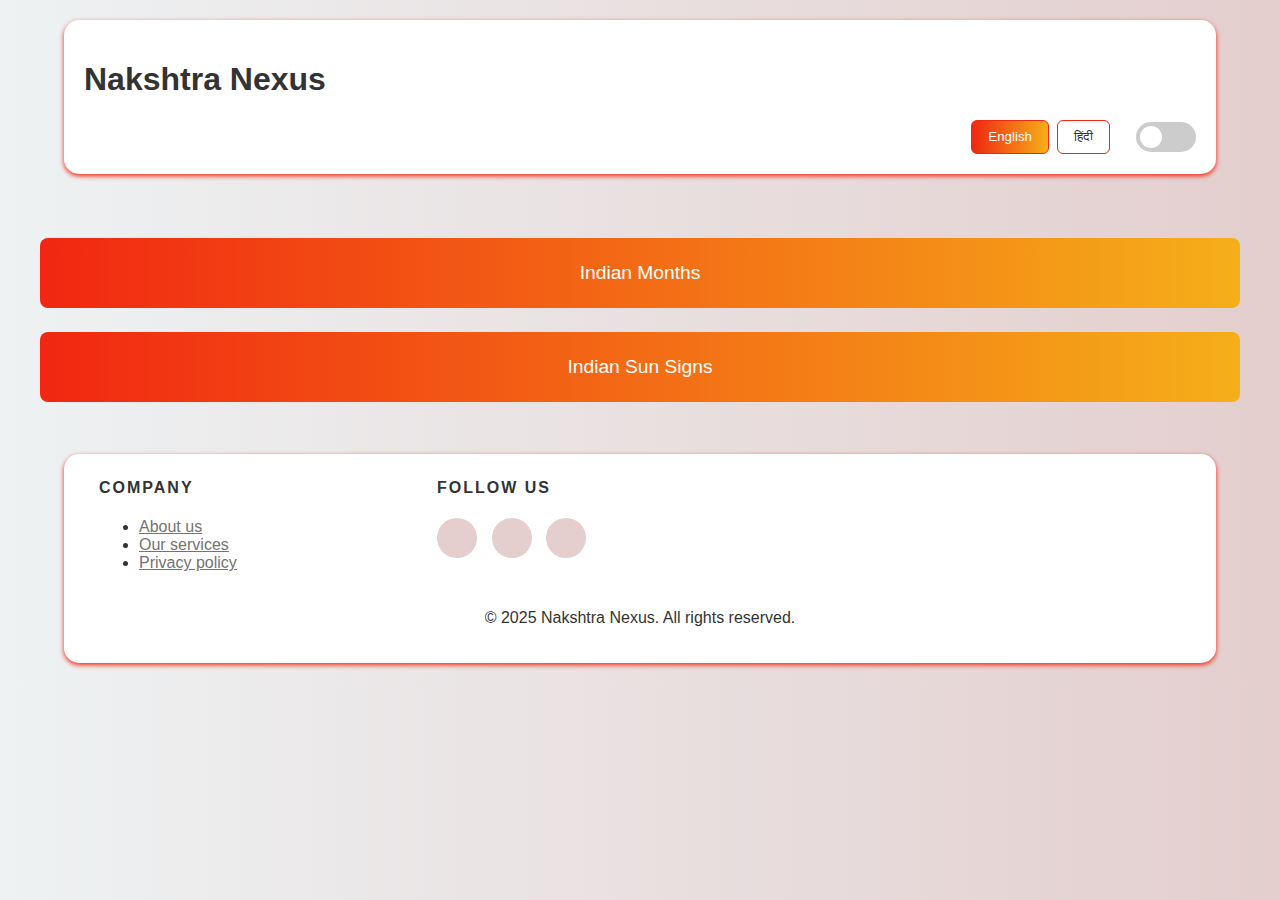
<file: index.html>
<!DOCTYPE html>
<html lang="en">
<head>
    <meta charset="UTF-8">
    <meta name="viewport" content="width=device-width, initial-scale=1.0">
    <title>Nakshtra Nexus</title>
    <link rel="stylesheet" href="css/style.css">
</head>
<body>
    <header>
        <h1>Nakshtra Nexus</h1>
        <div class="controls">
            <div class="language-buttons">
                <button class="language-btn active" id="englishBtn">English</button>
                <button class="language-btn" id="hindiBtn">हिंदी</button>
            </div>
            <label class="toggle-switch">
                <input type="checkbox" id="darkModeToggle">
                <span class="slider"></span>
            </label>
        </div>
    </header>
    
    <main>
        <div class="button-container">
            <a href="month.html" class="nav-button">Indian Months</a>
            <a href="zodiac.html" class="nav-button">Indian Sun Signs</a>
        </div>
    </main>
    <footer class="site-footer">
        <div class="container">
          <div class="row">
            <div class="footer-col">
              <h4>Company</h4>
              <ul>
                <li><a href="/about">About us</a></li>
                <li><a href="/services">Our services</a></li>
                <li><a href="/privacy">Privacy policy</a></li>
              </ul>
            </div>
            <div class="footer-col">
              <h4>Follow Us</h4>
              <div class="social-links">
                <a href="#"><i class="fab fa-github"></i></a>
                <a href="#"><i class="fab fa-linked-in"></i></a>
                <a href="#"><i class="fab fa-instagram"></i></a>
              </div>
            </div>
          </div>
        </div>
        <div class="copyright">
          <p>&copy; 2025 Nakshtra Nexus. All rights reserved.</p>
        </div>
      </footer>
    <script src="js/script.js"></script>
</body>
</html>
</file>
<file: css/style.css>
:root {
    --primary-color: #f12711;
    --secondary-color: #f5af19;
    --text-color: #333;
    --bg-color1: #eef2f3;
    --bg-color2:#e4cece;
    --card-bg: #ffffff;
    --header-bg: #ffffff;
    --footer-social-bg:#e4cece;
  }
  .dark-mode {
    --primary-color: #7b1fa2;
    --secondary-color: rgba(161,10,144,0.72);
    --text-color: #f5f5f5;
    --bg-color1: #121212;
    --bg-color2:#1e1e1e;
    --card-bg: #1e1e1e;
    --header-bg: #1e1e1e;
    --footer-social-bg:#33353d;
  }
  
  @import url('https://fonts.googleapis.com/css2?family=Noto+Sans+Devanagari:wght@400;700&display=swap');
  body {
    font-family: 'Segoe UI', Tahoma, Geneva, Verdana, sans-serif;
    margin: 0;
    padding: 0;
    background:linear-gradient(to right,var(--bg-color1),var(--bg-color2));
    color: var(--text-color);
    transition: all 0.3s ease;
  }
  
  body.hindi {
    font-family: 'Noto Sans Devanagari', sans-serif;
  }
  
  header {
    position: relative; 
    margin: 20px auto 0;    
    width: 90%;             
    max-width: 1200px;      
    padding: 20px;           
    background-color: var(--header-bg);      
    border-radius: 15px;     
    box-shadow: 0 2px 5px var(--primary-color);
    flex-wrap: wrap;
    justify-content: space-between;
    align-items: center;
    box-sizing: border-box;
  }
  footer {
    position: relative; 
    margin: 20px auto 20px;    
    width: 90%;             
    max-width: 1200px;      
    padding: 20px;           
    background-color: var(--header-bg);      
    border-radius: 15px;     
    box-shadow: 0 2px 5px var(--primary-color);
    flex-wrap: wrap;
    justify-content: space-between;
    align-items: center;
    box-sizing: border-box;
  }
  .site-footer h4 {
    color: var(--text-color);
    font-size: 16px;
    text-transform: uppercase;
    margin-top: 5px;
    letter-spacing: 2px;
  }
  .site-footer a {
    color: #737373;
  }
  .site-footer a:hover {
    color: var(--primary-color);
    text-decoration: none;
  }
  .footer-col {
    width: 30%;
    display: inline-block;
    vertical-align: top;
    padding: 0 15px;
    box-sizing: border-box;  
  }
  .social-links a {
    display: inline-block;
    width: 40px;
    height: 40px;
    background-color: var(--footer-social-bg);
    margin: 0 10px 10px 0;
    text-align: center;
    line-height: 40px;
    border-radius: 50%;
    color: #ffffff;
    transition: all 0.5s ease;
  }
  .social-links a:hover {
    color: var(--text-color);
    background: linear-gradient(to right,var(--primary-color),var(--secondary-color));
  }
  .copyright {
    text-align: center;
    padding-top:5px;
  }
  
  .controls {
    display: flex;
    gap: 1rem;
    align-items: center;
    justify-content: flex-end;
  }
  
  /* Dark Mode Toggle Switch */
  .toggle-switch {
    position: relative;
    display: inline-block;
    width: 60px;
    height: 30px;
    margin-left: 10px;
  }
  
  .toggle-switch input {
    opacity: 0;
    width: 0;
    height: 0;
  }
  
  .slider {
    position: absolute;
    cursor: pointer;
    top: 0;
    left: 0;
    right: 0;
    bottom: 0;
    background-color: #ccc;
    transition: .4s;
    border-radius: 34px;
  }
  
  .slider:before {
    position: absolute;
    content: "";
    height: 22px;
    width: 22px;
    left: 4px;
    bottom: 4px;
    background-color: white;
    transition: .4s;
    border-radius: 50%;
  }
  
  input:checked + .slider {
    background-color: var(--primary-color);
  }
  
  input:checked + .slider:before {
    transform: translateX(30px);
  }
  .home-button {
    display: flex;
    gap: 0.5rem;
    padding: 0.5rem 1rem;
    border: none;
    border-radius: 6px;
    cursor: pointer;
    background:linear-gradient(to right,var(--primary-color),var(--secondary-color));
    color: white;
    border: 1px solid var(--primary-color);
    transition: all 0.3s ease;
  }
  
  /* Language Selector Buttons */
  .language-buttons {
    display: flex;
    gap: 0.5rem;
  }
  
  .language-btn {
    padding: 0.5rem 1rem;
    border: none;
    border-radius: 6px;
    cursor: pointer;
    background-color: var(--card-bg);
    color: var(--text-color);
    border: 1px solid var(--primary-color);
    transition: all 0.3s ease;
  }
  
  .language-btn.active {
    background:linear-gradient(to right,var(--primary-color),var(--secondary-color));
    color: white;
  }
  
  main {
    padding: 2rem;
    max-width: 1200px;
    margin: 0 auto;
  }
  
  /* Home Page Button Container */
  .button-container {
    display: flex;
    flex-direction: column;
    gap: 1.5rem;
    margin-top: 2rem;
    width: 100%;
  }
  
  .nav-button {
    padding: 1.5rem;
    background:linear-gradient(to right,var(--primary-color),var(--secondary-color));
    color: white;
    text-decoration: none;
    border-radius: 8px;
    font-size: 1.2rem;
    transition: transform 0.2s;
    text-align: center;
    width: 100%;
    box-sizing: border-box;
  }
  
  .nav-button:hover {
    transform: scale(1.02);
  }
  
  /* Grid Layout for Months and Zodiacs */
  .grid-container {
    display: grid;
    grid-template-columns: repeat(3, 1fr);
    gap: 1.5rem;
    margin-top: 2rem;
  }
  
  .card {
    background-color: var(--card-bg);
    border-radius: 8px;
    padding: 1rem;
    text-align: center;
    cursor:pointer;
    transition: transform 0.2s, box-shadow 0.2s;
    box-shadow: 0 2px 5px var(--primary-color);
    aspect-ratio: 1/1;
    display: flex;
    flex-direction: column;
    justify-content: center;
  }
  
  .card:hover {
    transform: translateY(-5px);
    box-shadow: 0 25px 75px var(--primary-color);
  }
  
  .modal {
    display: none;
    position:fixed;
    z-index: 1000;
    left: 0;
    top: 0;
    width: 100%;
    height: 100%;
    background-color: rgba(0,0,0,0.7);
    overflow-y:auto;
     }
  .body-no-scroll {
        overflow: hidden;
        position: fixed;
        width: 100%;
    }
  
  .modal-content {
    background-color: var(--card-bg);
    margin: 20px auto;
    padding: 1rem;
    border-radius: 8px;
    width: 90%;
    max-width: 600px;
    position: relative;
    overflow-y: auto;
    max-height: 80vh;
    scrollbar-width: none;
    -ms-overflow-style: none;
    box-sizing: border-box;
  }
  
  .close {
    position: absolute;
    right: 1rem;
    top: 1rem;
    font-size: 1.5rem;
    cursor:pointer;
  }
  
  #modalImage {
    width: 100%;
    max-height: 500px;
    object-fit:fill;
    margin-bottom: 1rem;
    border-radius: 2%;
  }
  #modalImage:hover {
    transform: translateY(-5px);
    box-shadow: 0 5px 15px var(--primary-color);
  }
  /* Responsive Adjustments */
  @media (max-width: 768px) {
    .grid-container {
        grid-template-columns: repeat(2, 1fr);
    }
    header, footer {
        width: calc(100% - 30px); /* Slightly more space on mobile */
        margin: 15px auto;
    }
    header {
        flex-direction: column;
        align-items: flex-start;
        gap: 1rem;
    }
    
    .controls {
        width: 100%;
        justify-content: space-between;
    }
    .modal-content {
        width: 95%;
        padding: 15px;
    }
    .close {
        right: 15px;
        top: 15px;
    }
    footer-col {
        width: 50%;
        margin-bottom: 20px;
    }
  }
  
  @media (max-width: 480px) {
    header, footer {
        width: calc(100% - 20px);
        margin: 10px auto;
        padding: 15px;
    }
    .grid-container {
        grid-template-columns: 1fr;
    }
    
    .nav-button {
        padding: 1rem;
        font-size: 1rem;
    }   
    .modal-content {
        width: 98%;
        padding: 12px;
    }
    .close {
        right: 10px;
        top: 10px;
        font-size: 20px;
    }
    .footer-col {
        width: 100%;
    }
  }
  #modalEvents {
    list-style-type: none;
    padding-left: 0;
  }
  
  #modalEvents li {
    margin-bottom: 0.5rem;
    position: relative;
    padding-left: 1.5rem;
  }
  
  #modalEvents li:before {
    content: "•";
    color: var(--primary-color);
    position: absolute;
    left: 0;
  }
  #page-container {
    min-height: 100vh;
    background: linear-gradient(to right, var(--bg-color1), var(--bg-color2));
  }
  #modalPoints {
    list-style-type: none;
    padding-left: 0;
  }
  
  #modalPoints li {
    margin-bottom: 0.5rem;
    position: relative;
    padding-left: 1.5rem;
  }
  
  #modalPoints li:before {
    content: "•";
    color: var(--primary-color);
    position: absolute;
    left: 0;
  }
  .page-no-scroll {
    overflow: hidden;
  }@media (max-width: 768px) {
    .controls {
        flex-wrap: wrap; /* Allow elements to wrap */
        gap: 0.8rem;
        justify-content: space-between;
        width: 100%;
    }
    
    .toggle-switch {
        width: 50px;
        height: 26px;
        margin-left: 0; /* Remove left margin on mobile */
    }
    
    .slider:before {
        height: 20px;
        width: 20px;
    }
    
    input:checked + .slider:before {
        transform: translateX(24px); /* Adjusted for new width */
    }
  }
  
  @media (max-width: 480px) {
    .controls {
        flex-direction: column;
        align-items: stretch;
        gap: 0.5rem;
    }
  
    .toggle-switch {
        width: 44px;
        height: 24px;
    }
    
    .slider:before {
        height: 18px;
        width: 18px;
    }
    
    input:checked + .slider:before {
        transform: translateX(20px);
    }
    
    .language-buttons {
        order: 1; /* Move language buttons to top */
        justify-content: space-between;
    }
    
    .toggle-switch {
        order: 2; /* Move toggle below language buttons */
        margin: 0 auto; /* Center the toggle */
    }
    
    .home-button {
        order: 3; /* Move home button to bottom */
        text-align: center;
    }
  }
</file>
